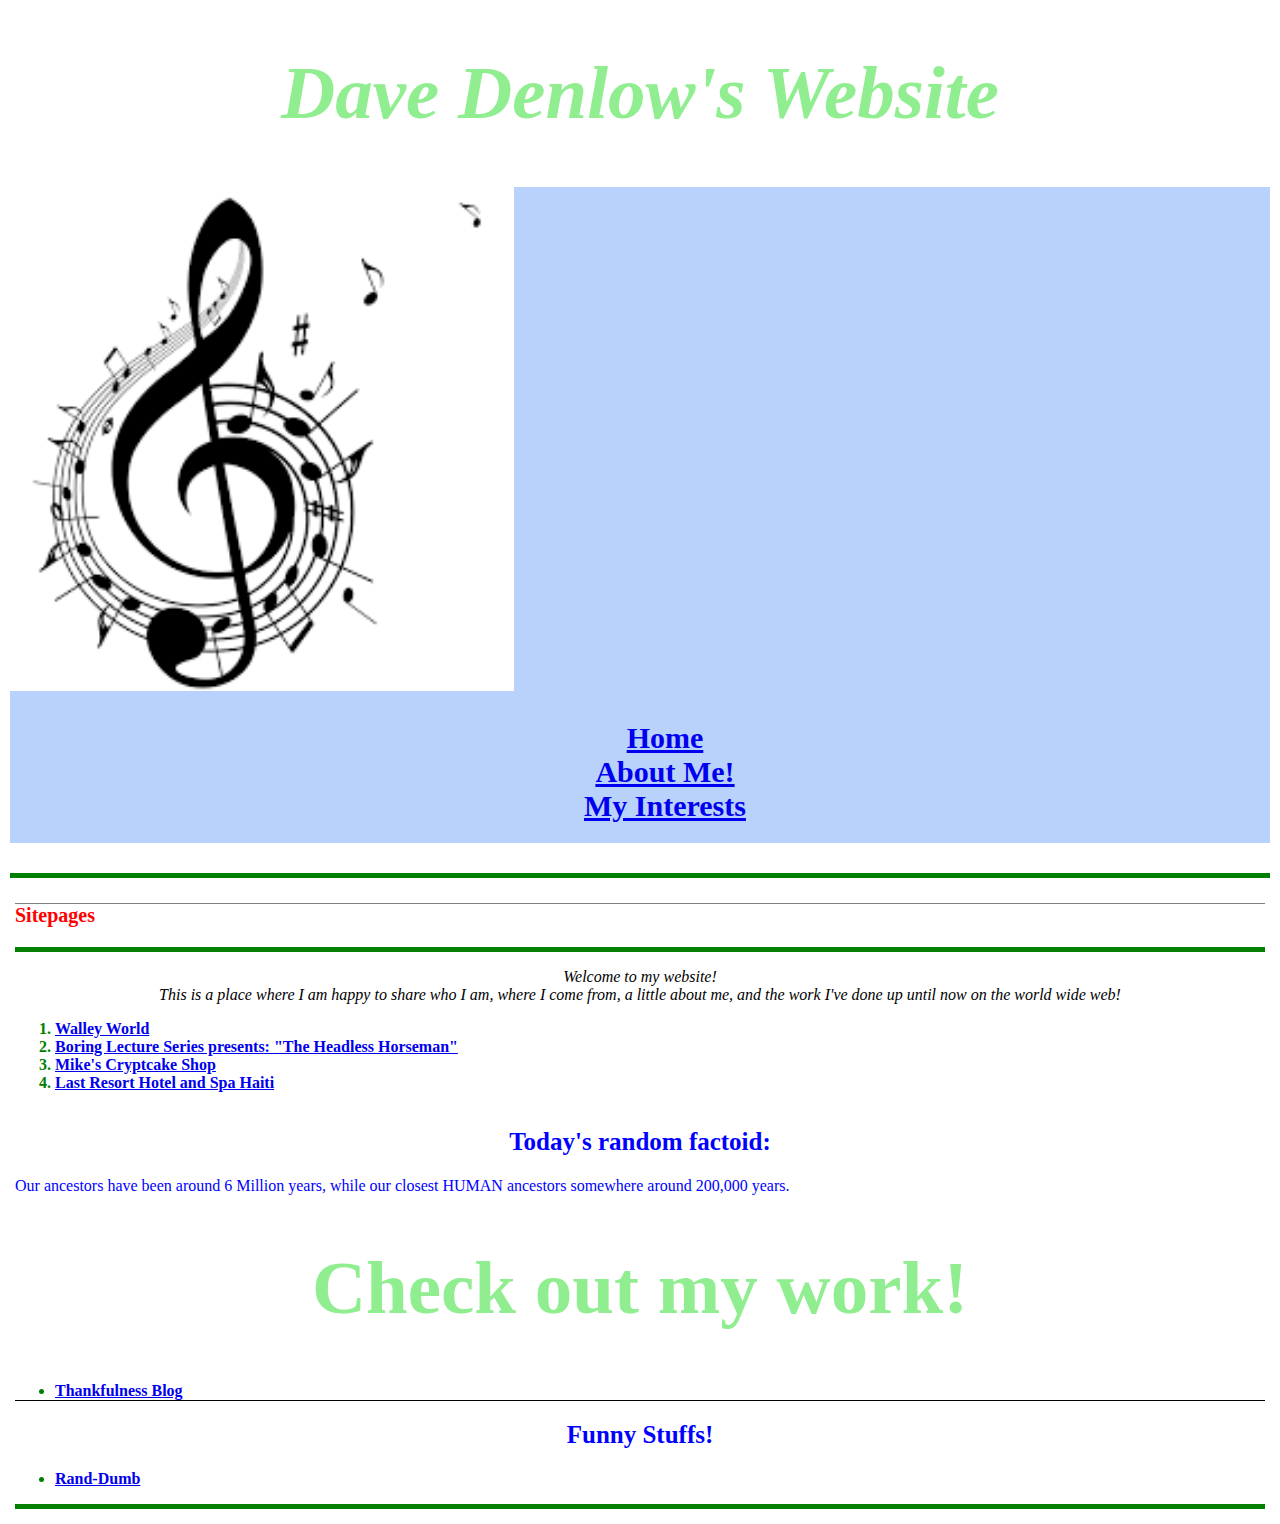
<file: index.html>
<!DOCTYPE html>
<html>
  <head>
    <meta charset="utf-8">
    <link rel="stylesheet" href="css/bootstrap.css" rel="stylesheet" type="text/css">
    <link href="css/styles.css" rel="stylesheet" type="text/css">
    <title>Welcome to my Website</title>
  </head>
  <body>
    <div class="container-fluid">
        <h1><em>Dave Denlow's Website</em></h1>
        </div>
      <div class="row">
        <div class="col-md-6">
          <div class="sidebar">
            <img src="img/treble.png" alt="Treble sign with flare" />
            <ul class="Sitepages:">
              <li><a href="index.html">Home</a></li>
              <li><a href="about.html">About Me!</a></li>
              <li><a href="interests.html">My Interests</a></li>
            </ul>
          </div>
        </div>
      </div>
        <div class="col-md-10 main">
          <div class="row">
            <div class="col-md-12">
              <h3>Sitepages</h3>
            </div>
          </div>
          <div class="container-fluid">
            <div class="row">
              <div class="col-md-6">
                <div class="left">
                  <div class="center">
                    <p><em>Welcome to my website!<em></em><br>This is a place where I am happy to share who I am, where I come from, a little about me, and the work I've done up until now on the world wide web!<br></em></p>
                  </div>
                </div>
              </div>
              <div class="col-md-6">
                <table>
                  <ol class=>
                    <li><a href="linked/wally-master/index.html">Walley World</a></li>
                    <li><a href="linked/horseman-master/boring.html">Boring Lecture Series presents: "The Headless Horseman"</a></li>
                    <li><a href="linked/cupcake-website-master/cupcakeSite.html">Mike's Cryptcake Shop</a></li>
                    <li><a href="linked/HotelSite/index.html">Last Resort Hotel and Spa Haiti</a></li>
                  </ol>
                </table>
              </div>
                <class="col-md-6">
              <div class="panel panel-info">
                <div class="panel-heading">
                  <h2>Today's random factoid:</h2>
                </div>
                  <p>Our ancestors have been around 6 Million years, while our closest HUMAN ancestors somewhere around 200,000 years.</p>
                  <h1>Check out my work!</h1>
                <ul class="underlinecell">
                  <li><a href="thankfulness.html">Thankfulness Blog</a></li>
                </ul>
                  <h2>Funny Stuffs!</h2>
                <ul>
                  <li><a href="Rand-Dumb.html">Rand-Dumb</a></li>
                </ul>
              </div>
            </div>
          </div>
        </div>
  </body>
</html>
</file>
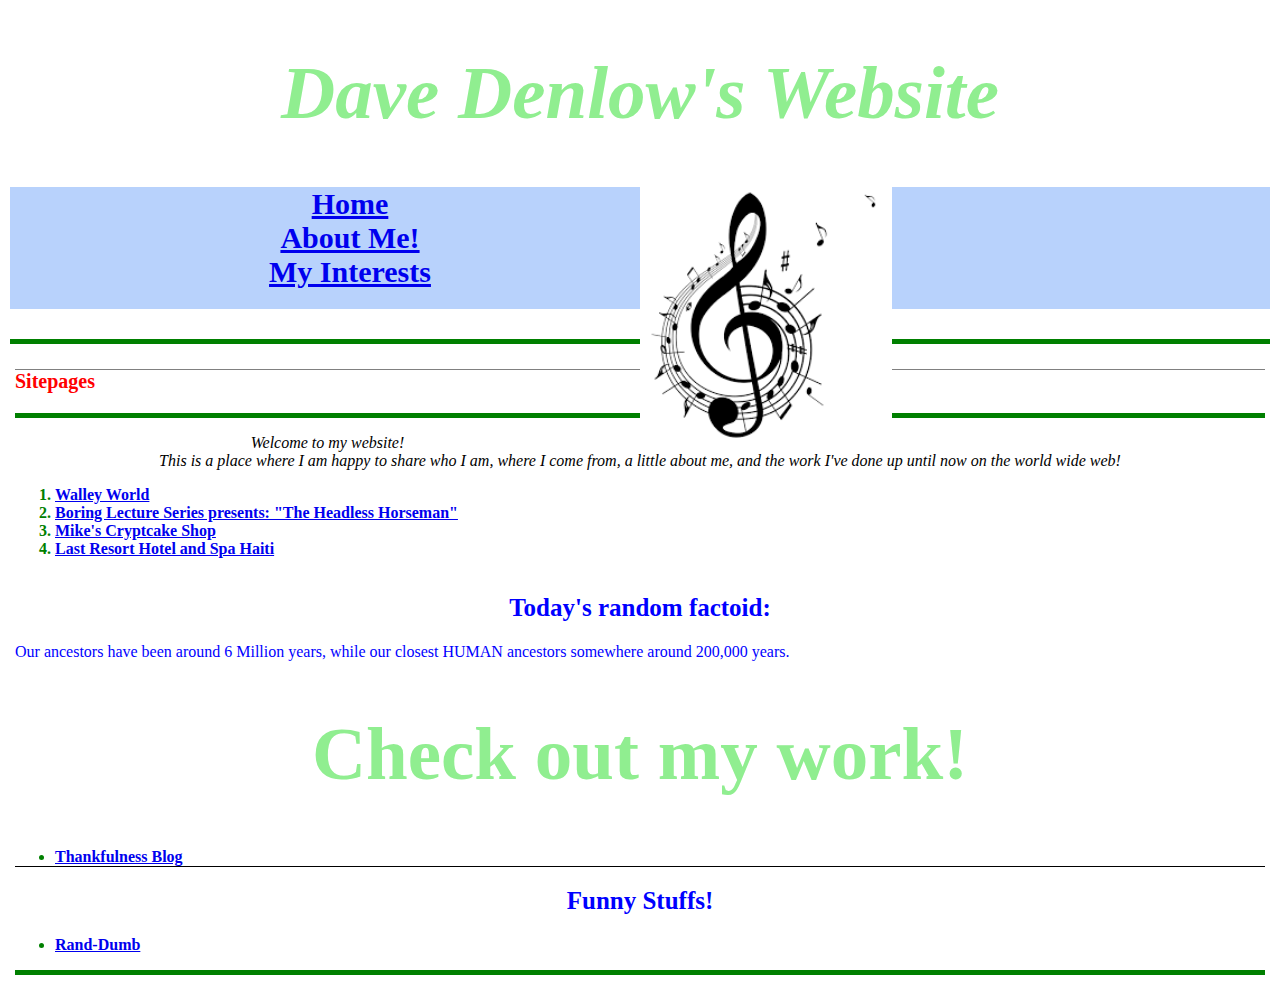
<file: DenlowAbout-master/index.html>
<!DOCTYPE html>
<html>
  <head>
    <meta charset="utf-8">
    <link rel="stylesheet" href="css/bootstrap.css" rel="stylesheet" type="text/css">
    <link href="css/styles.css" rel="stylesheet" type="text/css">
    <title>Welcome to my Website</title>
  </head>
  <body>
    <div class="container-fluid">
        <h1><em>Dave Denlow's Website</em></h1>
        </div>
      <div class="row">
        <div class="col-md-6">
          <div class="sidebar">
            <div id="right">
            <img src="img/treble.png" alt="Treble sign with flare" />
            </div>
            <ul class="Sitepages:">
              <li><a href="index.html">Home</a></li>
              <li><a href="about.html">About Me!</a></li>
              <li><a href="interests.html">My Interests</a></li>
            </ul>
          </div>
        </div>
      </div>
        <div class="col-md-10 main">
          <div class="row">
            <div class="col-md-12">
              <h3>Sitepages</h3>
            </div>
          </div>
          <div class="container-fluid">
            <div class="row">
              <div class="col-md-6">
                <div class="left">
                  <div class="center">
                    <p><em>Welcome to my website!<em></em><br>This is a place where I am happy to share who I am, where I come from, a little about me, and the work I've done up until now on the world wide web!<br></em></p>
                  </div>
                </div>
              </div>
              <div class="col-md-6">
                <table>
                  <ol class=>
                    <li><a href="linked/wally-master/index.html">Walley World</a></li>
                    <li><a href="linked/horseman-master/boring.html">Boring Lecture Series presents: "The Headless Horseman"</a></li>
                    <li><a href="linked/cupcake-website-master/cupcakeSite.html">Mike's Cryptcake Shop</a></li>
                    <li><a href="linked/HotelSite/index.html">Last Resort Hotel and Spa Haiti</a></li>
                  </ol>
                </table>
              </div>
                <class="col-md-6">
              <div class="panel panel-info">
                <div class="panel-heading">
                  <h2>Today's random factoid:</h2>
                </div>
                  <p>Our ancestors have been around 6 Million years, while our closest HUMAN ancestors somewhere around 200,000 years.</p>
                  <h1>Check out my work!</h1>
                <ul class="underlinecell">
                  <li><a href="thankfulness.html">Thankfulness Blog</a></li>
                </ul>
                  <h2>Funny Stuffs!</h2>
                <ul>
                  <li><a href="Rand-Dumb.html">Rand-Dumb</a></li>
                </ul>
              </div>
            </div>
          </div>
        </div>
  </body>
</html>
</file>
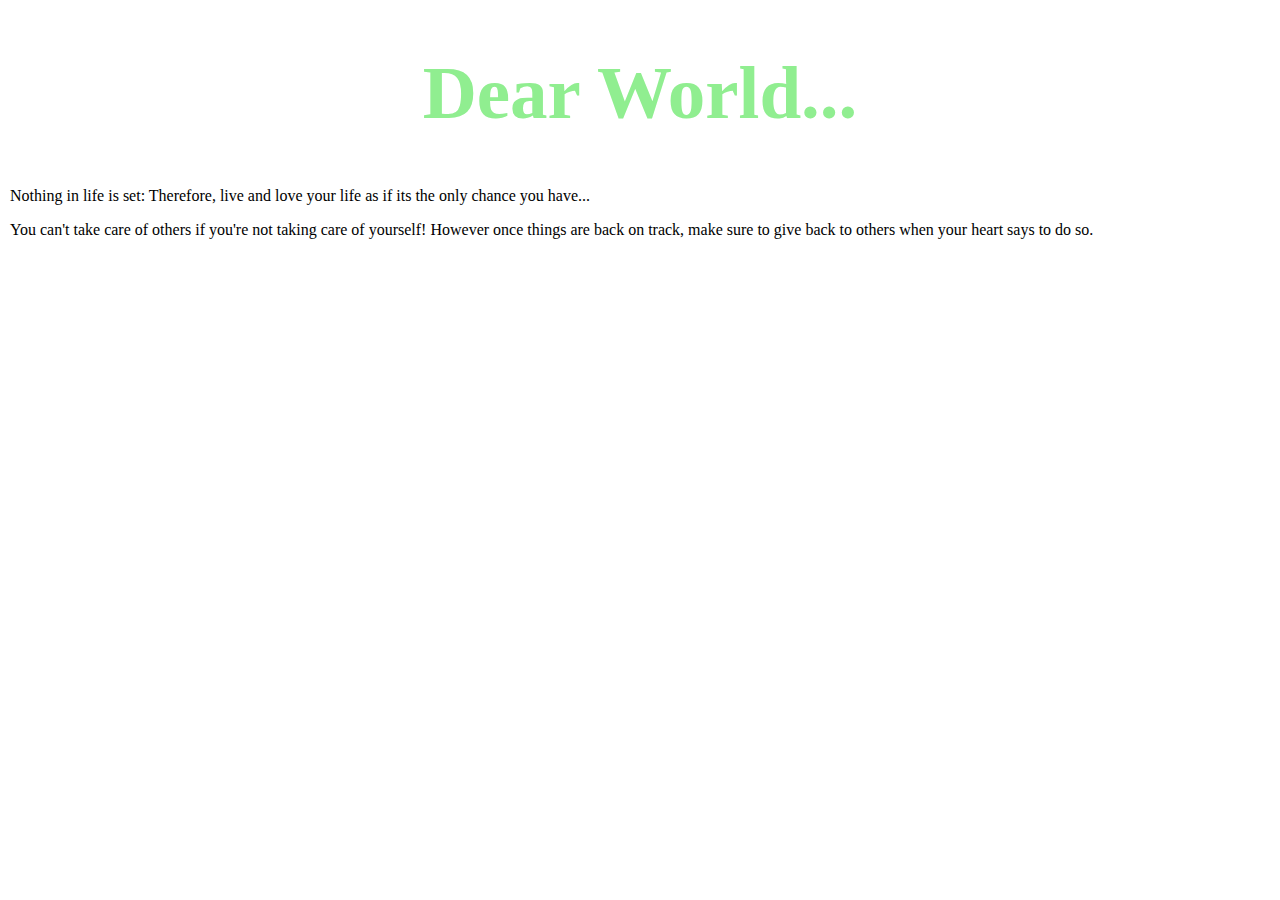
<file: thankfulness.html>
<!DOCTYPE html>
<html>
  <head>
    <meta charset="utf-8">
    <link rel="stylesheet" href="css/bootstrap.css" rel="stylesheet" type="text/css">
    <link href="css/styles.css" rel="stylesheet" type="text/css">
    <title>Thankfulness Blog</title>
  </head>
  <body>
    <h1>Dear World...</h1>
    <p>Nothing in life is set: Therefore, live and love your life as if its the only chance you have...</p>
    <p>You can't take care of others if you're not taking care of yourself! However once things are back on track, make sure to give back to others when your heart says to do so.</p>
  </body>
</html>
</file>
<file: css/styles.css>
tr {
  width: 100%;
}

h3  {
  font-size: 20px;
  color: red;
  border-top: 1px solid gray;
}


img {
  width: 40%;
  display: block;

}

h1 {
  font-family: fantasy;
  text-align: center;
  font-size: 75px;
  font-family: cursive;
  color: lightgreen;
}

h2 {
  color: blue;
  font-size: 16px;
  font-weight: bolder;
  font-family: inherit;
  font-size: 25px;
  text-align: center;
}

strong {
  font-weight: bolder;
  font-size: 30px;
  font-family: serif;
  color: blue;
}

.sidebar {
  background-color: #b8d2fc;
  font-size: 30px;
  text-align: center;
}

.sidebar ul {
  list-style: none;
  padding-bottom: 20px;
}

li {
  color: green;
  font-weight: bolder;
}

.sidebar h3 {
  color: cyan;
  font-size: 12px;
}

.sidebar li {
  margin-left: 10px;
  padding: 0;
  list-style: none;
}

.left {
  text-align: left;
}

.right {
  float: right;
  width: 50%;
}

.gray {
  background-color: lightgray;
}

.main {
  padding: 5px;
}

.Sitepages > li {
  margin-left: -10px;
}

.underlinecell {
  border-bottom: 1px solid black;
}

.green-body {
  background-color: ##c6ff6b;
}


.col-md-10 {
  height: 100%;
}

.col-md-12 {
  margin-top: 20px;
}

.center {
  text-align: center;
}
.row {
  border-bottom: 5px solid green;
</file>
<file: DenlowAbout-master/css/styles.css>
tr {
  width: 100%;
}

h3  {
  font-size: 20px;
  color: red;
  border-top: 1px solid gray;
}


img {
  width: 40%;
  display: block;

}

h1 {
  font-family: fantasy;
  text-align: center;
  font-size: 75px;
  font-family: cursive;
  color: lightgreen;
}

h2 {
  color: blue;
  font-size: 16px;
  font-weight: bolder;
  font-family: inherit;
  font-size: 25px;
  text-align: center;
}

strong {
  font-weight: bolder;
  font-size: 30px;
  font-family: serif;
  color: blue;
}

.sidebar {
  background-color: #b8d2fc;
  font-size: 30px;
  text-align: center;
}

.sidebar ul {
  list-style: none;
  padding-bottom: 20px;
}

li {
  color: green;
  font-weight: bolder;
}

.sidebar h3 {
  color: cyan;
  font-size: 12px;
}

.sidebar li {
  margin-left: 10px;
  padding: 0;
  list-style: none;
}

.left {
  text-align: left;
}

#right {
  float: right;
  width: 50%;
}

.gray {
  background-color: lightgray;
}

.main {
  padding: 5px;
}

.Sitepages > li {
  margin-left: -10px;
}

.underlinecell {
  border-bottom: 1px solid black;
}

.green-body {
  background-color: ##c6ff6b;
}


.col-md-10 {
  height: 100%;
}

.col-md-12 {
  margin-top: 20px;
}

.center {
  text-align: center;
}
.row {
  border-bottom: 5px solid green;
</file>
